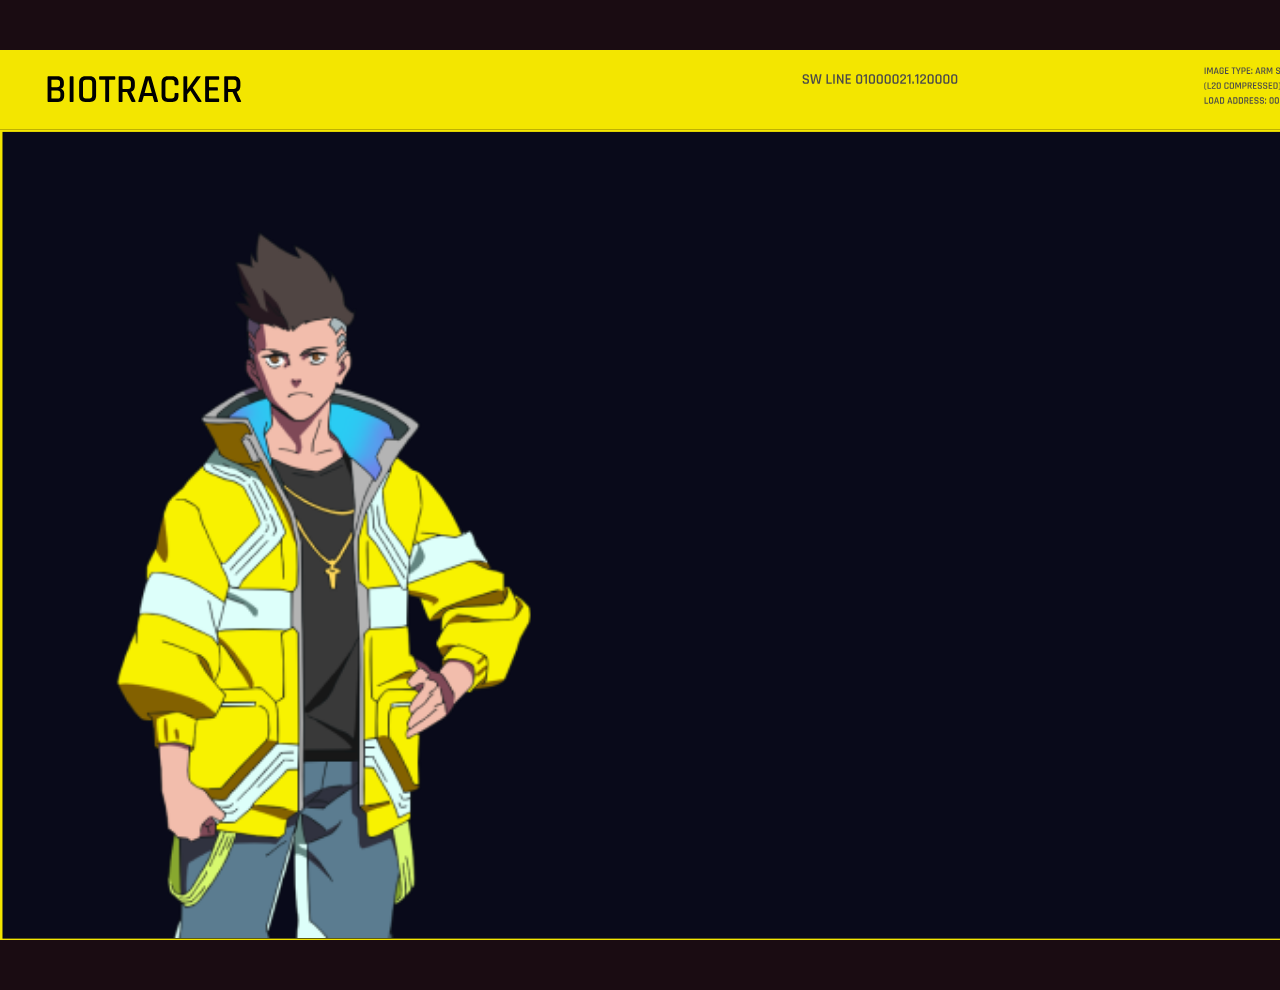
<file: char.html>
<!DOCTYPE html>
<html lang="en">
<head>
    <meta charset="UTF-8">
    <meta name="viewport" content="width=device-width, initial-scale=1.0">
    <title>Cyberpunk Edgerunners</title>
    <link rel="stylesheet" href="style.css">
    <link rel="icon" href="Images/icon.png">
</head>
<body>
    
    <div class="infoContainer">
        <img id="charImg"  alt="">
        <img class="infoScreen" src="Images/InfoScreen.png" alt="">
        <div class="charText">
            <div class="infoLine">
                <label class="infoTitle" >Name</label>
                <p id="infoName">David Martinez</p>
            </div>
            <div class="infoLine">
                <label class="infoTitle" >age</label>
                <p id="infoAge">18</p>
            </div>
            <div class="infoLine">
                <label class="infoTitle" >Backstory</label>
                <p id="infoBio">David Martinez grew up in Santo Domingo (Heywood) with his mother, Gloria. Despite struggling financially, she enrolled him in the prestigious Arasaka Academy, hoping to give him a chance at a better life. After her death in a drive-by incident, David was left alone, grieving, angry, and unable to afford school. In desperation — and driven by his desire to prove himself — David installed a stolen Sandevistan military cyberware, a risky and highly illegal act. This caught the attention of Lucy and the Edgerunner crew, who pulled him into the world of merc work, gigs, and high-risk cyber-enhancements. David's natural talent with the Sandevistan pushed him into the center of Night City's violent power struggles.</p>
            </div>
            <div class="infoLine">
                <label class="infoTitle" >Affiliations</label>
                <p class="cInfoContent"> <ul class="affs">
                    <li id="aff1">Edgerunners</li>
                    <li id="aff2">afterlife mercenaries </li>
                    <li id="aff3">arasaka (formerly)</li>
                </ul></p>
            </div>
        </div>
    </div>


    <script src="localStorage.js"></script>
    <script src="char.js"></script>

</body>
</file>
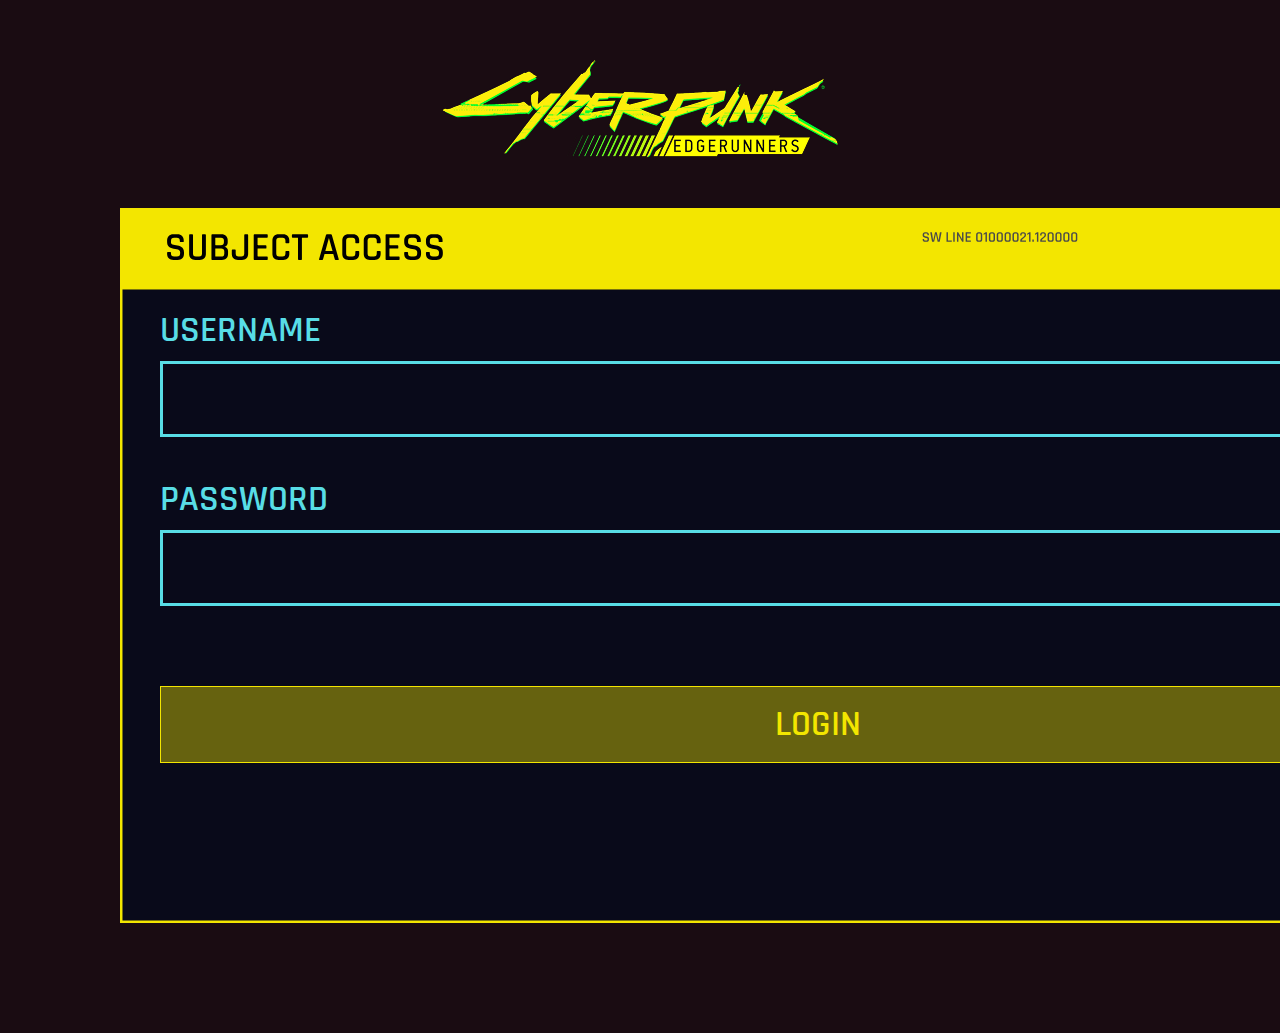
<file: login.html>
<!DOCTYPE html>
<html lang="en">
<head>
    <meta charset="UTF-8">
    <meta name="viewport" content="width=device-width, initial-scale=1.0">
    <title>Cyberpunk Edgerunners</title>
    <link rel="stylesheet" href="style.css">
    <link rel="icon" href="Images/icon.png">
</head>
<body class="loginBody">

    <img src="Images/Logo.png" alt="">
    
    <div class="loginContainer">
        <div class="inputLine">
            <label class="inputLabel">username</label>
            <input type="text" id="username">
        </div>
        <div class="inputLine">
            <label class="inputLabel">Password</label>
            <input type="password" id="password">
        </div>

        <button id="signBtn" href="#">Login</button>
    </div>

</body>
</file>
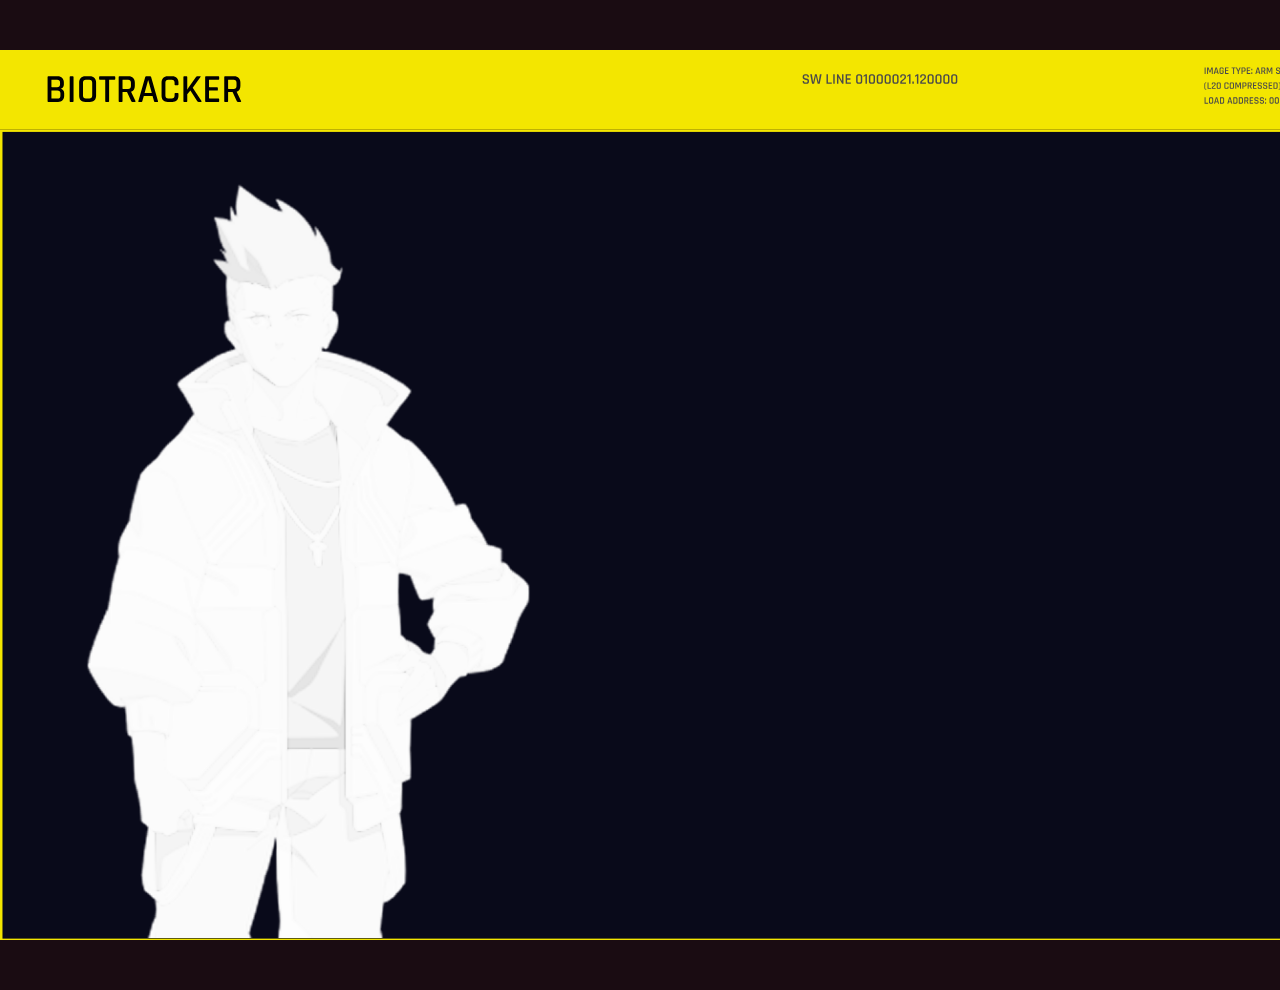
<file: profile.html>
<!DOCTYPE html>
<html lang="en">
<head>
    <meta charset="UTF-8">
    <meta name="viewport" content="width=device-width, initial-scale=1.0">
    <title>Cyberpunk Edgerunners</title>
    <link rel="stylesheet" href="style.css">
    <link rel="icon" href="Images/icon.png">
</head>
<body>
    <div id="profContainer">
        
    </div>

    <script src="localStorage.js"></script>
    <script src="profile.js"></script>
</body>
</html>
</file>
<file: style.css>
:root{
    --mainBg: #1A0C12;
    --btnBg: rgba(243, 230, 0, 0.40);
    --btnBorder: 1px solid #F3E600;
    --yellowAccents: #F3E600;
    --blueAccents: #58DDE6;
    --smallFont: 18px;
    --normFont: 24px;
    --secTitle: 36px;
    --textBlack: black;
    --textWhite: white;
}

*{
    padding: 0;
    margin: 0;
    text-transform: uppercase;
}

@font-face {
    font-family: 'light';
    src: url(Fonts/Rajdhani-Light.ttf);
}

@font-face {
    font-family: 'Reg';
    src: url(Fonts/Rajdhani-Regular.ttf);
}

@font-face {
    font-family: 'Med';
    src: url(Fonts/Rajdhani-Medium.ttf);
}

@font-face {
    font-family: 'semi';
    src: url(Fonts/Rajdhani-SemiBold.ttf);
}

@font-face {
    font-family: 'Bold';
    src: url(Fonts/Rajdhani-Bold.ttf);
}

@keyframes BtnFlash {
    0%{
        background: transparent;
        color: var(--yellowAccents);
    }

    33.9999999%{
        background: transparent;
        color: var(--yellowAccents);
    }

    33%{
        background-color: var(--yellowAccents);
        color: var(--textBlack);
    }

    66.999999%{
       background-color: var(--yellowAccents);
        color: var(--textBlack); 
    }

    66%{
        background: transparent;
        color: var(--yellowAccents);
    }

    99.9999999%{
        background: transparent;
        color: var(--yellowAccents);
    }

    100%{
        background-color: var(--yellowAccents);
        color: var(--textBlack);
    }
}

@keyframes heroFader {
    from{
        opacity: 0;
    }

    to{
        opacity: 1;
    }
}

@keyframes ScreenAnim {
    0%{
        width: 5px;
        height: 0;
    }

    45%{
        width: 5px;
        height: 712.28px;
    }

    50%{
      width: 5px;
      height: 712.28px;  
    }

    100%{
        width: 650px;
        height: 712.28px; 
    }
}

@keyframes TextFade {
    from{
        opacity: 0;
    }

    to{
        opacity: 1;
    }
}

html{
    scroll-behavior: smooth;
}

body{
    position: relative;
    background: var(--mainBg);
    font-family: 'Reg';
    text-transform: capitalize;
}

body.loginBody{
    display: flex;
    flex-direction: column;
    align-items: center;
    padding: 60px 120px;
}

header{
    display: flex;
    justify-content: space-between;
    align-items: center;
    padding: 80px 120px;
    position: fixed;
    width: 100%;
    box-sizing: border-box;
    z-index: 99;
    animation: heroFader 500ms linear 9s forwards;
    opacity: 0;
}

.headerBtns{
    display: flex;
    gap: 30px;
}

#cartContainer{
    position: fixed;
    padding: 40px;
    background: var(--yellowAccents);
    z-index: 99;
    right: 0;
    top: 170px;
    display: none;
    flex-direction: column;
    gap: 15px;
}

a, a:visited{
    text-decoration: none;
}

nav{
    display: flex;
    gap: 20px;
    background: var(--btnBg);
    border: var(--btnBorder);
}

nav a{
    color: var(--yellowAccents);
    font-size: var(--normFont);
    padding: 15px 50px;
    text-transform: capitalize;
    animation: none;
    transition: all;
    font-family: 'semi';
}

nav a:hover{
    animation: BtnFlash 200ms linear forwards running;
}

#hero{
    height: 100vh;
    width: 100%;
    box-sizing: border-box;
    position: relative;
    overflow: hidden;
    display: flex;
    align-items: end;
    justify-content: center;
}

.heroVid{
    transform: translateX(-50%);
    left: 50%;
    width: 100%;
    position: absolute;
    height: 100vh;
    object-fit: cover;
    z-index: 0;
}

.heroBtn{
    color: var(--yellowAccents);
    font-size: var(--normFont);
    background: var(--btnBg);
    border: var(--btnBorder);
    position: relative;
    z-index: 5;
    padding: 15px 57px;
    margin-bottom: 143px;
    animation: none;
    transition: all;
    opacity: 1;
}

.loginBtn{
    color: var(--yellowAccents);
    font-size: var(--normFont);
    background: var(--btnBg);
    border: var(--btnBorder);
    position: relative;
    z-index: 5;
    padding: 15px 57px;
    animation: none;
    transition: all;
    opacity: 1;
}

#cartBtn{
    color: var(--yellowAccents);
    font-size: var(--normFont);
    background: var(--btnBg);
    border: var(--btnBorder);
    position: relative;
    z-index: 5;
    padding: 15px 57px;
    animation: none;
    transition: all;
    opacity: 1;
}

.heroBtn:hover, .loginBtn:hover, #cartBtn:hover, #signBtn:hover, #addBtn:hover{
    animation: BtnFlash 200ms linear forwards running;
}

#info{
    padding: 60px 120px;
    display: flex;
    flex-direction: column;
    align-items: center;
}

.secTitle{
    display: flex;
    gap: 10px;
}

.sTitleText{
    font-size: var(--secTitle);
    color: var(--blueAccents);
    font-weight: 800px;
    font-family: 'semi';
}

.infoContent{
    width: 100%;
    margin-top: 20px;
    display: flex;
    height: 591.675px;
    align-items: center;
}

.infoText{
    width: 45%;
}

.infoTags{
    display: flex;
    width: 60%;
    justify-content: space-between;
}

.tag{
    padding: 5px 40px;
    background: var(--btnBg);
    border: var(--btnBorder);
    color: var(--yellowAccents);
    font-size: var(--smallFont);
}

.infoP{
    font-family: 'semi';
    font-size: var(--normFont);
    color: var(--textWhite);
    margin-top: 60px;
}

#infoImg{
    background: url(Images/img1.jpg);
    mask: url(Images/cMask.svg) no-repeat center ;
    background-size: cover;
    width: 70%;
    height: 591.675px;
    position: absolute;
    right: 0;
}

#chars{
    padding: 60px 120px;
    display: flex;
    flex-direction: column;
    align-items: center;
}

.charGrid {
    display: grid;
    grid-template-columns: repeat(8, 1fr);
    grid-template-rows: 548px;
    column-gap: 40px;
    margin-top: 60px;
}

.charCard {
    grid-column: span 1;
    transition: all 0.3s ease;
    padding: 30px 30px 0 30px;
    overflow: hidden;
    background-color: var(--btnBg);
    border: var(--btnBorder);
    display: flex;
    flex-direction: column;
    justify-content: end;
    align-items: center;
    transition: all 300ms ease;
    cursor: pointer;
}

.charCard img{
    filter: brightness(0.5);
}

.charCard.big {
    grid-column: span 3;
    z-index: 10;
    background-color: var(--yellowAccents);
    transition: all 300ms ease;
}

.charCard.big p{
    font-size: var(--secTitle);
}

.charCard.big img{
    filter: brightness(1);
}

.cardImg{
    object-fit: cover;
}

.charName{
    font-family: 'semi';
    font-size: var(--normFont);
    text-align: center;
}

#watch{
    padding: 60px 120px;
    display: flex;
    flex-direction: column;
    align-items: center;
}

.vidContainer{
    background: url(Images/VideoContainer.svg);
    width: 1395px;
    height: 890px;
    padding: 100px 20px 20px 20px;
    display: flex;
    box-sizing: border-box;
}

.videoFrame{
    width: 100%;
    height: initial;
    box-sizing: border-box;
}

#shop{
    padding: 60px 120px 120px 120px;
    display: flex;
    flex-direction: column;
    align-items: center;
}

footer{
    background: var(--yellowAccents);
    position: relative;
    padding: 31px 120px 100px 120px;
    display: flex;
    justify-content: space-between;
}

.footerTop{
    position: absolute;
    top: -30px;
    width: 100%;
    left: 0;
}

.logoDark{
    width: 400px;
}

.colTitle{
    font-family: 'bold';
    font-size: var(--secTitle);
    padding: 5px 0;
    border-bottom: 2px solid black;
}

.colContent{
    font-size: var(--normFont);
    display: flex;
    flex-direction: column;
    font-family: 'semi';
    gap: 10px;
}

.colContent a{
    color: var(--textBlack);
}

.infoContainer{
    background: url(Images/Biotracker.svg);
    width: 1395px;
    height: 890px;
    padding: 100px 40px 2px 40px;
    display: flex;
    box-sizing: border-box;
    align-items: end;
    margin: 50px auto;
    justify-content: space-between;
    position: relative;
}

.loginContainer{
    background: url(Images/loginBg.svg);
    width: 1395px;
    height: 715px;
    padding: 100px 40px 2px 40px;
    display: flex;
    flex-direction: column;
    box-sizing: border-box;
    margin: 50px auto;
    gap: 40px;
    position: relative;
}

#charImg{
    width: 39%;
    box-sizing: border-box;
}

.infoScreen{
    animation: ScreenAnim 1s ease-out 1s forwards;
    margin: auto 0;
    width: 5px;
    height: 0;
}

.charText{
    position: absolute;
    color: white;
    display: flex;
    flex-direction: column;
    gap: 16px;
    top: 150px;
    right: 60px;
    width: 570px;
    opacity: 0;
    animation: TextFade 500ms linear 2s forwards;
}

.infoLine{
    display: flex;
    flex-direction: column;
    gap: 8px;
}

.infoTitle{
    width: 100%;
    padding-bottom: 4px;
    border-bottom: 1px #AC3A38 solid;
    color: #AC3A38;
    font-size: var(--smallFont);
    font-family: 'semi';
}

.affs{
    list-style-type: square;
    list-style-position: inside;
}

#infoName, #infoAge, #aff1, #aff2, #aff3{
    color: var(--blueAccents);
    font-family: 'semi';
    font-size: var(--secTitle);
}

#infoBio{
    color: var(--blueAccents);
    font-family: 'semi';
    font-size: var(--smallFont);
}

.inputLine{
    display: flex;
    flex-direction: column;
    width: 100%;
}

.inputLabel{
    color: var(--blueAccents);
    font-size: var(--secTitle);
    font-family: 'semi';
}

#username, #password{
    width: 100%;
    background: transparent;
    border: 3px #58DDE6 solid;
    font-size: var(--normFont);
    margin-top: 8px;
    padding: 20px;
    color: var(--textWhite);
    font-family: 'semi';
    box-sizing: border-box;
}

#username:focus, #password:focus{
    outline: #AC3A38 3px solid;
}

#signBtn{
    color: var(--yellowAccents);
    font-size: var(--secTitle);
    background: var(--btnBg);
    border: var(--btnBorder);
    position: relative;
    z-index: 5;
    padding: 15px 57px;
    animation: none;
    transition: all;
    opacity: 1;
    font-family: 'semi';
    cursor: pointer;
    margin-top: 40px;
}

#errMsg{
    color: var(--yellowAccents);
    font-family: 'bold';
    font-size: var(--secTitle);
    display: none;
}

.shopCards{
    display: flex;
    gap: 30px;
    margin-top: 60px;
}

.shopCard{
    display: flex;
    flex-direction: column;
    gap: 10px;
}

.shopImg{
    border: var(--btnBorder);
    height: 596px;
}

.shopName{
    font-size: var(--normFont);
    color: var(--blueAccents);
    font-family: 'semi';
}

.shopPrice{
    font-size: var(--secTitle);
    color: var(--yellowAccents);
    font-family: 'semi';
}

#addBtn{
    font-family: 'semi';
    font-size: var(--secTitle);
    background-color: var(--btnBg);
    border: var(--btnBorder);
    color: var(--yellowAccents);
    padding: 10px 0;
    animation: none;
    cursor: pointer;
}

.cartTitle{
    font-family: 'semi';
    font-size: var(--normFont);
    display: flex;
    flex-direction: column;
}

.cartCard{
    background: #58dde685;
    border: px #58DDE6 solid;
    display: flex;
    align-items: center;
    padding: 12px;
}

.cCardImg{
    width: 61px;
}

.cCardText{
    margin-left: 12px;
    font-family: 'semi';
}

.cCardName{
    font-size: var(--smallFont);
}

.cCardPrice{
    font-size: var(--normFont);
}

#deleteBtn{
    margin-left: 200px;
}

#cartMsg{
    font-size: var(--secTitle);
    font-family: 'semi';
    padding: 40px;
}


#profContainer{
    background: url(Images/Biotracker.svg);
    width: 1395px;
    height: 890px;
    padding: 100px 40px 2px 40px;
    display: flex;
    box-sizing: border-box;
    align-items: end;
    margin: 50px auto;
    justify-content: space-between;
    position: relative;
}
</file>
